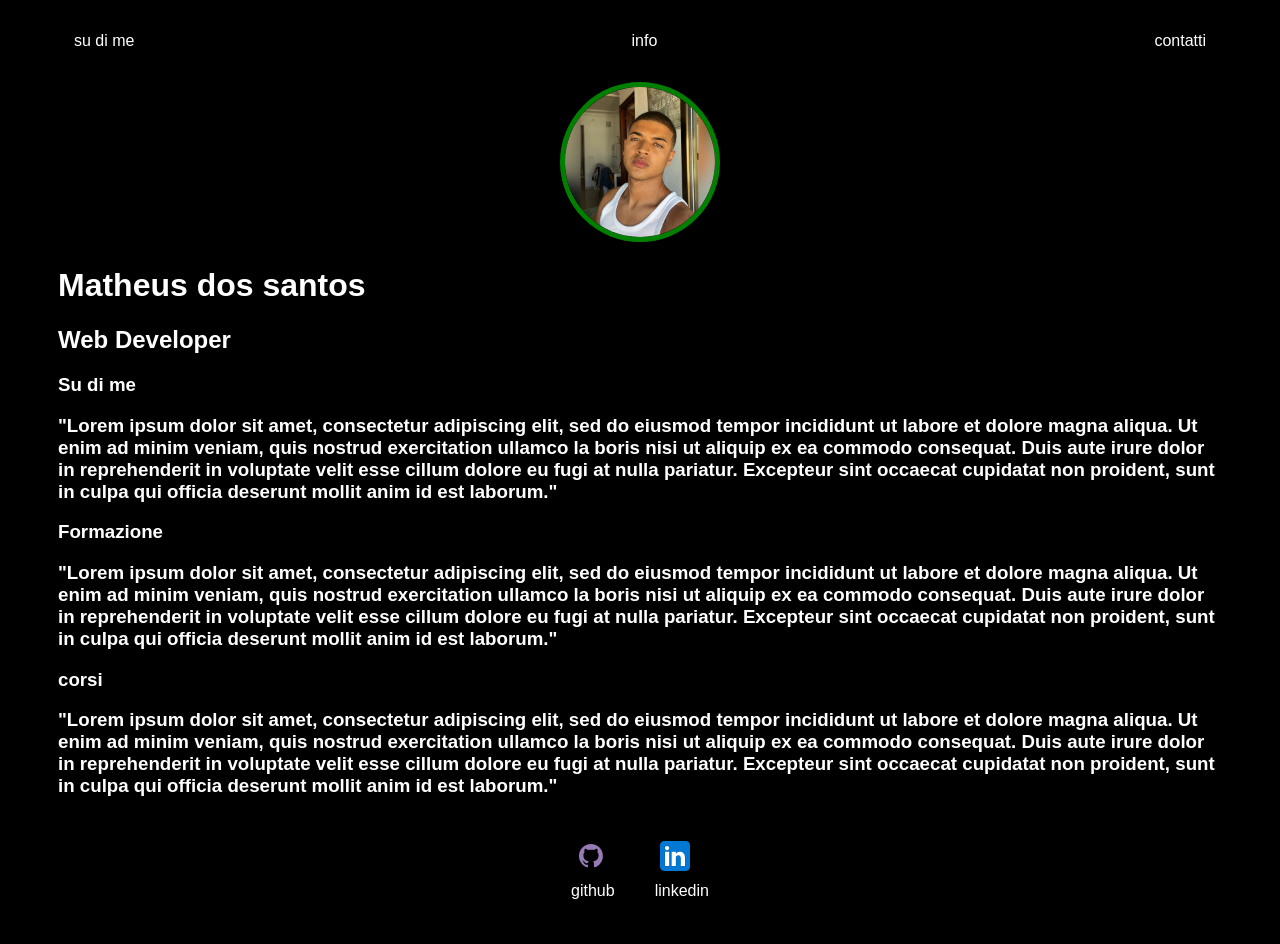
<file: index.html>
<!DOCTYPE html>
<html lang="en">
<head>
    <meta charset="UTF-8">
    <meta name="viewport" content="width=device-width, initial-scale=1.0">
    <title>Il mio sito</title>
    <link rel="stylesheet" href="index.css">
</head>
<body>
    <div class="container">

        <nav>
            <ul>
                <li>
                    <a href="index.html" >su di me </a>
                </li>
                <li>
                    <a href="project.html"> info</a>
                </li>  <li>
                    <a href="contact.html" >contatti</a>
                </li>
            </ul>
        </nav>
    <header>
       
        <div class="center">
            
        <img src="./img/Screenshot 2023-10-21 144023.png"></img>
    
    </div>
    <div>
        <h1>Matheus dos santos</h1>
        <h2>Web Developer</h2>
    </div>
    </header>
    <main>
    <section>
        <h3>Su di me
            <p>
    "Lorem ipsum dolor sit amet, consectetur adipiscing elit, sed 
    do eiusmod tempor incididunt ut labore et dolore magna aliqua. Ut enim ad minim veniam, quis nostrud exercitation ullamco la
    boris nisi ut aliquip ex ea commodo consequat. Duis aute irure dolor in reprehenderit in voluptate velit esse cillum dolore eu fugi
    at nulla pariatur. Excepteur sint occaecat cupidatat non proident, sunt in culpa qui officia deserunt mollit anim id est laborum."        
            </p>
        </h3>
        <section>
            <h3>Formazione
                <p>
        "Lorem ipsum dolor sit amet, consectetur adipiscing elit, sed 
        do eiusmod tempor incididunt ut labore et dolore magna aliqua. Ut enim ad minim veniam, quis nostrud exercitation ullamco la
        boris nisi ut aliquip ex ea commodo consequat. Duis aute irure dolor in reprehenderit in voluptate velit esse cillum dolore eu fugi
        at nulla pariatur. Excepteur sint occaecat cupidatat non proident, sunt in culpa qui officia deserunt mollit anim id est laborum."        
                </p>
            </h3><section>
                <h3>corsi
                    <p>
            "Lorem ipsum dolor sit amet, consectetur adipiscing elit, sed 
            do eiusmod tempor incididunt ut labore et dolore magna aliqua. Ut enim ad minim veniam, quis nostrud exercitation ullamco la
            boris nisi ut aliquip ex ea commodo consequat. Duis aute irure dolor in reprehenderit in voluptate velit esse cillum dolore eu fugi
            at nulla pariatur. Excepteur sint occaecat cupidatat non proident, sunt in culpa qui officia deserunt mollit anim id est laborum."        
                    </p>
                </h3>
    </section>
    </main>
    <footer>
        <a href="https://github.com/mathzaoo" target="_blank" rel="noopen">  
           <img src="./img/github.svg">
           <p> github</p> 
        </a>
        <a href="https://www.linkedin.com/in/matheus-dos-santos-reis-80b00a253?utm_source=share&utm_campaign=share_via&utm_content=profile&utm_medium=ios_app" target="_blank" rel="noopen">  
            <img src="./img/linkedin.svg">
            <p> linkedin</p> 
         </a>
         
    </footer>
    </div>
   

</body>
</html>
</file>
<file: index.css>
body{
   color: white;
   background-color:black;
font-family: Arial, Helvetica, sans-serif;
}
ul{
display: flex;
justify-content: space-between;
list-style-type: none;
align-items: center;
padding: 16px;

}
a{
color:white;
text-decoration: none;
}
header img {
width: 150px;
height: 150px;
border-radius: 50%;
border: 5px solid green;
}
.center{
    text-align: center;

}

footer img{
width: 40px;
height: 40px;
}
footer{
display:flex;
justify-content: center;
}
footer a{
    margin: 20px;
}

footer p{
    margin-top: 2px;
}

.container {
    padding: 0px 50px;
}
nav a:hover{
    color: green;
}
</file>
